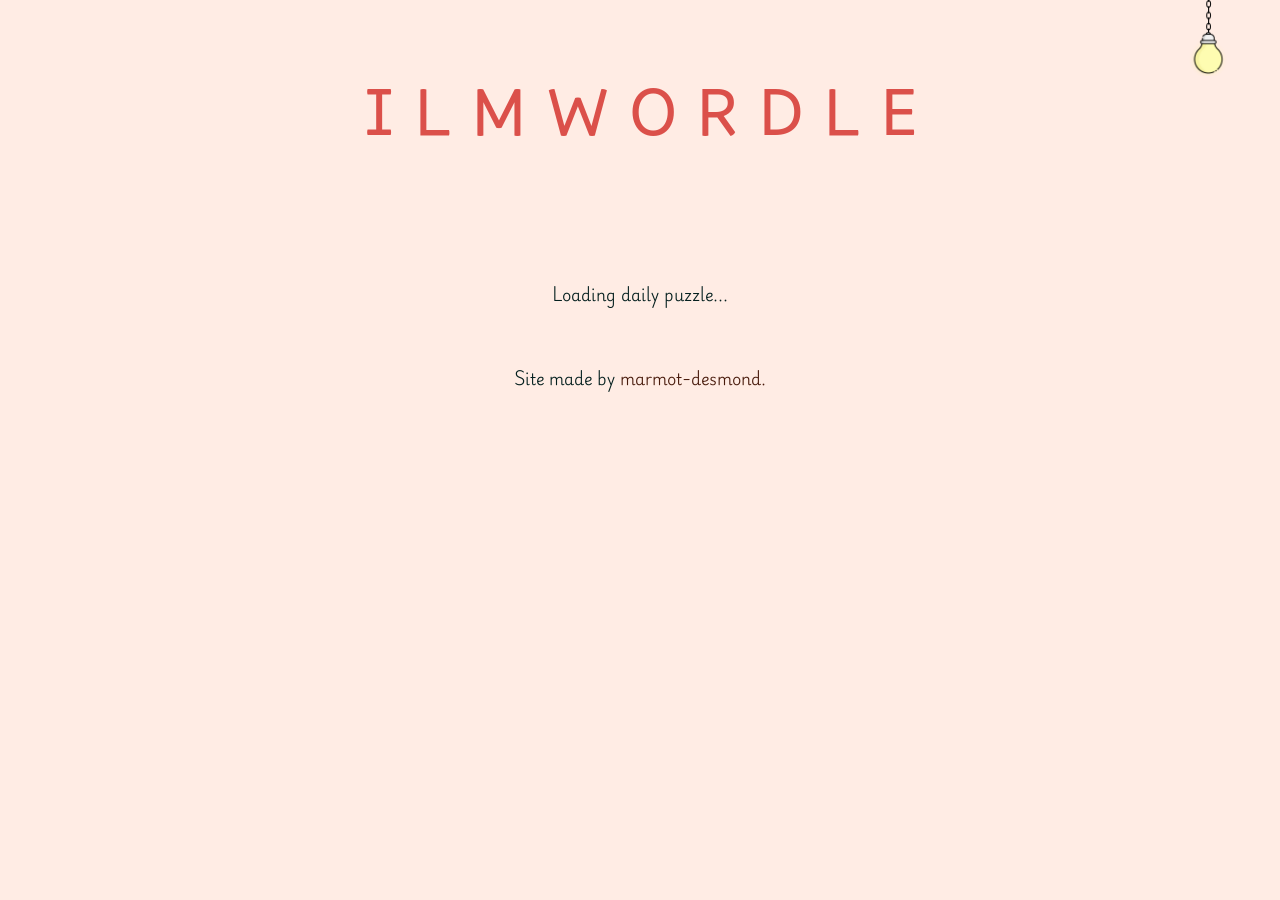
<file: index.html>
<!DOCTYPE html>
<html lang="en">
    <head>
        <meta charset="UTF-8">
        <meta
            name="viewport"
            content="width=device-width, initial-scale=1.0">
        <title>ILMWordle</title>
        <link rel="stylesheet" href="./styles/styles.css">
        <link rel="preconnect" href="https://fonts.googleapis.com">
        <link rel="preconnect" href="https://fonts.gstatic.com" crossorigin>
        <link href="https://fonts.googleapis.com/css2?family=Borel&family=Playwrite+DE+Grund:wght@100..400&display=swap" rel="stylesheet">
        <link rel="icon" href="./assets/favicon.ico">
    </head>
    <body>
        <header class="header">
            <div class="title-container">
                <p id="site-title" data-text="ILMWordle">
                    <span>I</span>
                    <span>L</span>
                    <span>M</span>
                    <span>W</span>
                    <span class="title-o">O</span>
                    <span>R</span>
                    <span>D</span>
                    <span>L</span>
                    <span>E</span>
                </p>
            </div>
                <button class="drk-md-btn" type="button"><img src="./assets/bulb-on.png" alt="A light bulb hanging from the top of the page."></button>
        </header>
        <main class="text-container">
            <section class="game-area">
                <p id="game-status">Loading daily puzzle...</p>
                <section class="game-board" aria-label="Word guessing board"></section>

                <aside id="game-message" class="game-message hidden" aria-live="polite">
                    <h2 id="message-title"></h2>
                    <p id="message-answer"></p>
                    <p id="message-stats"></p>
                </aside>
            </section>
            <section class="keyboard" aria-label="Game keyboard"></section>
        </main>
        <script src="./scripts/titleCursor.js"></script>
        <script type="module" src="./scripts/wordleGame.js"></script>
        <script src="./scripts/darkMode.js"></script>
        <footer class="page-footer">
        <p>Site made by <a href="https://www.marmot-desmond.dev">marmot-desmond.</a></p>
    </footer>
    </body>
</html>
</file>
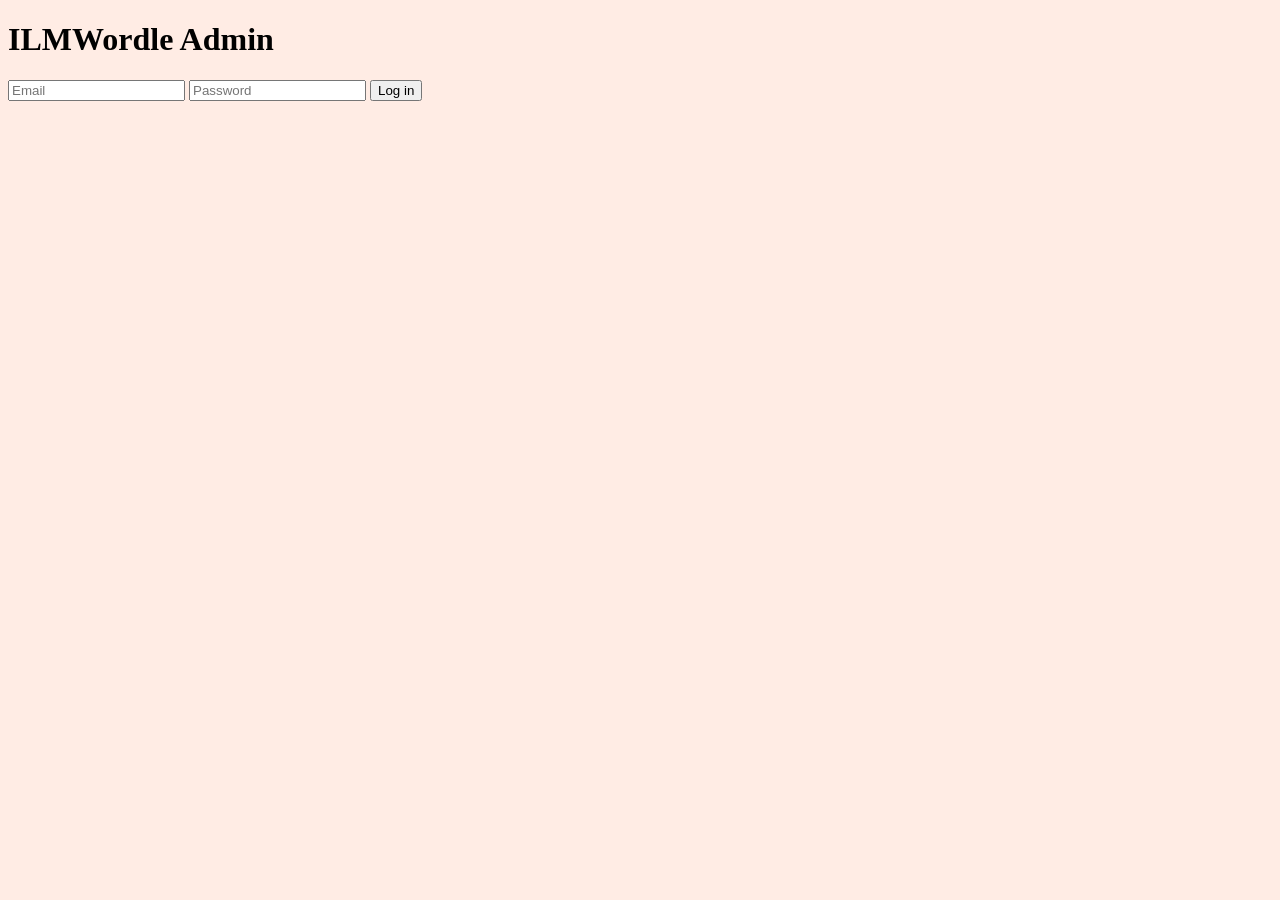
<file: admin.html>
<!DOCTYPE html>
<html lang="en">
    <head>
        <meta charset="UTF-8">
        <meta name="viewport" content="width=device-width, initial-scale=1.0">
        <meta name="robots" content="noindex, nofollow">

        <title>ILMWordle Admin</title>

        <link rel="stylesheet" href="./styles/styles.css">
    </head>
    <body>
        <main class="admin-page">
            <h1>ILMWordle Admin</h1>

            <form id="login-form">
                <input id="admin-email" type="email" placeholder="Email" required>
                <input id="admin-password" type="password" placeholder="Password" required>
                <button type="submit">Log in</button>
            </form>

            <section id="admin-panel" hidden>
                <h2>Add words</h2>

                <form id="word-form">
                    <textarea id="word-batch-input" placeholder="apple&#10;crane&#10;spoil"></textarea>
                    <button type="submit">Add words</button>
                </form>
            </section>

            <p id="admin-message"></p>
        </main>

        <script type="module" src="./scripts/admin.js"></script>
    </body>
</html>
</file>
<file: styles/styles.css>
:root {
    --a: oklch(0.2853 0.074 39.04);
    --background-color: oklch(0.956055 0.023378 44.3401);
    --title-color: oklch(0.6179 0.1754 26.04);
    --game-message: oklch(96.26% 0.02036 48.296 / 0.959);
    --border: black;
    --rev-border: white;
    --wrong: oklch(63.343% 0.00007 271.152);
    --correct: oklch(55.597% 0.15833 148.351);
    --present: oklch(96.534% 0.16601 112.794);
    --key-background: oklch(77.895% 0.03253 194.174);
    --key-text: oklch(0.2184 0.0329 191.62);
}

:root.dark-theme {
    --a: oklch(0.5375 0.1448 39.04);
    --background-color: oklch(0.3055 0.015 269.19);
    --title-color: oklch(0.3885 0.0319 260.98);
    --game-message: oklch(35.656% 0.01519 312.922 / 0.900);
    --border: white;
    --rev-border: black;
    --wrong: oklch(37.53% 0.00004 271.152);
    --correct: oklch(41.905% 0.13032 145.398);
    --present: oklch(49.232% 0.10267 101.026);
    --key-background: oklch(41.051% 0.01411 196.799);
    --key-text: oklch(74.908% 0.12866 190.32);
}

.header {
    position: relative;
    overflow: visible;
}

body {
    transition: background-color 60ms ease;
    background-color: var(--background-color);
}

a {
    text-decoration: none;
    color: var(--a);
}

.title-container {
    display: -webkit-flex;
    display: -moz-flex;
    display: -ms-flex;
    display: flex;
    justify-content: center;
    align-items: center;
    text-align: center;
    flex-grow: 1;
}

.title-container span {
    display: inline-block;
    transition: transform 60ms cubic-bezier(0.22, 1, 0.36, 1);
}

#site-title {
    transition: color 60ms ease;
    font-family: "Borel", cursive;
    font-weight: 400;
    font-style: normal;
    font-size: 4rem;
    color: var(--title-color);
}

.title-dialog {
    border: 2px solid var(--border);
    border-radius: 0.75rem;
    background-color: var(--game-message);
    color: var(--key-text);
    padding: 1.5rem;
}

.title-dialog::backdrop {
    background-color: oklch(0 0 0 / 0.35);
}

.title-form {
    display: flex;
    flex-direction: column;
    gap: 1rem;
    font-family: "Segoe UI", sans-serif;
}

#title-input {
    font: inherit;
    padding: 0.5rem 0.75rem;
    border: 2px solid var(--border);
    border-radius: 0.4rem;
    background-color: var(--background-color);
    color: var(--key-text);
}

.title-dialog-buttons {
    display: flex;
    justify-content: flex-end;
    gap: 0.5rem;
}

.title-dialog-buttons button {
    font: inherit;
    border: 2px solid var(--border);
    border-radius: 0.4rem;
    padding: 0.4rem 0.75rem;
    background-color: var(--key-background);
    color: var(--key-text);
    cursor: pointer;
}

.text-container {
    display: -webkit-flex;
    display: -moz-flex;
    display: -ms-flex;
    display: flex;
    justify-content: center;
    align-items: center;
    flex-grow: 1;
    flex-direction: column;
    font-family: "Playwrite DE Grund", cursive;
    font-optical-sizing: auto;
    font-weight: 300;
    font-style: normal;
    transition: color 60ms ease;
    color: var(--key-text)
}

.drk-md-btn {
    position: absolute;
    top: -1.75rem;
    right: 1rem;
    border: none;
    background: transparent;
    padding: 0;
    width: 6rem;
    height: 6rem;
    transition: top 0.25s ease, transform 0.25s ease;

    cursor: pointer;
}

.drk-md-btn img {
    width: 100%;
    height: 100%;
    object-fit: contain;
    display: block;
}

.drk-md-btn:hover{
    transform: translateY(.3rem);
}

.drk-md-btn.pull {
    top: -1rem;
}

#game-status {
    text-align: center;
}

.game-area {
    position: relative;
}

.game-board {
    display: flex;
    flex-direction: column;
    gap: 0.5rem;
}

.game-message {
    position: absolute;
    inset: 10% 5% 5% 5%;
    opacity: 1;
    transform: scale(1);
    transition: opacity 0.25s ease, transform 0.25s ease, border 60ms ease, background-color 60ms ease;

    display: flex;
    flex-direction: column;
    justify-content: center;
    align-items: center;
    padding: 1rem;
    border: 2px solid var(--border);
    background-color: var(--game-message);
    text-align: center;
}

.game-message.hidden {
    opacity: 0;
    pointer-events: none;
    transform: scale(0.95);
}

.guess-row {
    display: flex;
    gap: 0.5rem;
}

.tile {
    width: 3rem;
    height: 3rem;
    border: 2px solid var(--border);
    display: flex;
    justify-content: center;
    align-items: center;
    font-size: 2rem;
    transition: background-color 60ms ease;
}

.tile.wrong {
    transition: background-color 60ms ease;
    background-color: var(--wrong);
}

.tile.correct {
    transition: background-color 60ms ease;
    background-color: var(--correct);
}

.tile.present {
    transition: background-color 60ms ease;
    background-color: var(--present);
}

.keyboard {
    display: flex;
    flex-direction: column;
    gap: 0.4rem;
    align-items: center;
    margin-top: 1.5rem;
}

.keyboard-row {
    display: flex;
    gap: 0.35rem;
    justify-content: center;
}

.keyboard-row:nth-child(2){
    transform: translateX(0.8rem);
}

.keyboard-row:nth-child(3){
    transform: translateX(-1.6rem);
}

.key {
    border: none;
    border-radius: 0.4rem;
    min-width: 2.25rem;
    height: 3rem;
    padding: 0 0.65rem;

    font-family: inherit;
    font-size: 1rem;
    font-weight: 700;
    text-transform: uppercase;
    transition: transform 0.08s ease, background-color 60ms ease, color 60ms ease;

    background-color: var(--key-background);
    color: var(--key-text);

    cursor: pointer;
}

.key:hover {
    transform: translateY(-1px);
}

.key:active {
    transform: translateY(1px) scale(0.65);
}

.key.wrong {
    transition: background-color 60ms ease, color 60ms ease;
    background-color: var(--wrong);
    color: var(--rev-border);
}

.key.correct {
    transition: background-color 60ms ease, color 60ms ease;
    background-color: var(--correct);
    color: var(--rev-border);
}

.key.present {
    transition: background-color 60ms ease, color 60ms ease;
    background-color: var(--present);
    color: var(--border);
}

.key[data-key="Enter"],
.key[data-key="Backspace"] {
    min-width: 4.5rem;
    font-size: 0.8rem;
}

.page-footer {
    display: -webkit-flex;
    display: -moz-flex;
    display: -ms-flex;
    display: flex;
    justify-content: center;
    align-items: center;
    flex-grow: 1;
    flex-direction: column;
    font-family: "Playwrite DE Grund", cursive;
    font-optical-sizing: auto;
    font-weight: 300;
    font-style: normal;
    transition: color 60ms ease;
    color: var(--key-text)
}
</file>
